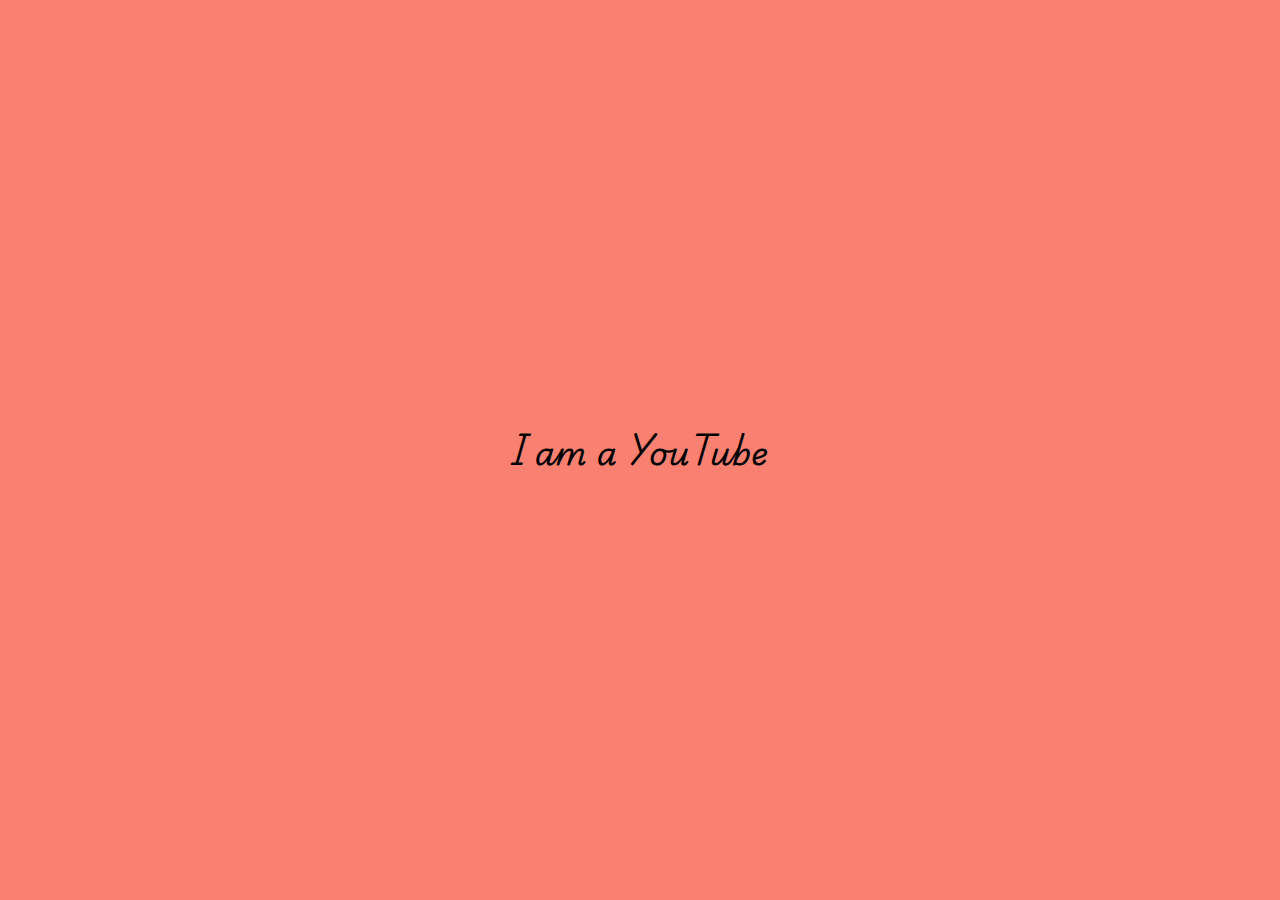
<file: Auto-text-effect-Animation/index.html>
<!DOCTYPE html>
<html lang="en">
<head>
    <meta charset="UTF-8">
    <meta name="viewport" content="width=device-width, initial-scale=1.0">
    <title>Auto text Effect Animation</title>
    <link rel="stylesheet" href="style.css">
</head>
<body>
    
 <div class="container">
    
 </div>


    <script src="index.js"></script>
</body>
</html>
</file>
<file: Auto-text-effect-Animation/style.css>
@import url('https://fonts.googleapis.com/css2?family=Dancing+Script:wght@400..700&family=Playwrite+AU+SA:wght@100..400&display=swap');


body{
    margin: 0;
    display: flex;
    justify-content: center;
    height: 100vh;
    align-items: center;
    background-color: salmon;
    font-family: "Playwrite AU SA", serif;



}
</file>
